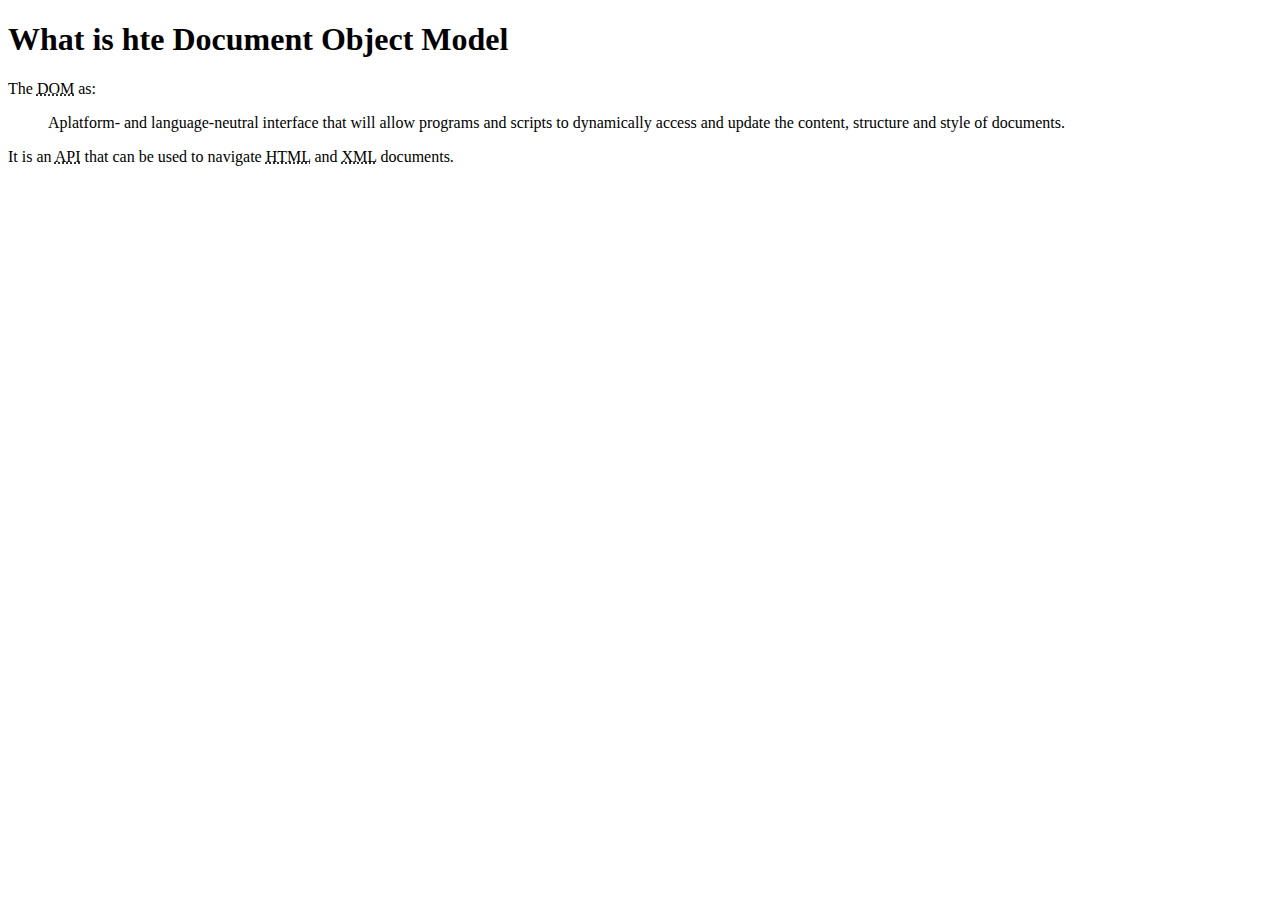
<file: JSDom编程艺术/充实文档的内容/index.html>
<!DOCTYPE html>
<html>
	<head>
		<meta charset="utf-8" />
		<title></title>
	</head>
	<body>
		<h1>What is hte Document Object Model</h1>
		<p>
			The <abbr title="document object model">DOM</abbr> as:
		</p>
		<blockquote cite="http://www.w3.org/DOM/">
			<p>
				Aplatform- and language-neutral interface that will allow programs and scripts to dynamically access and update the content, structure and style of documents.
			</p>
		</blockquote>
		<p>
			It is an <abbr title="Application Programming Interface">API</abbr>
			that can be used to navigate <abbr title="HyperText Markup Language">HTML</abbr> and <abbr title="eXtensible Markup Language">XML</abbr> documents.
		</p>
	</body>
</html>
</file>
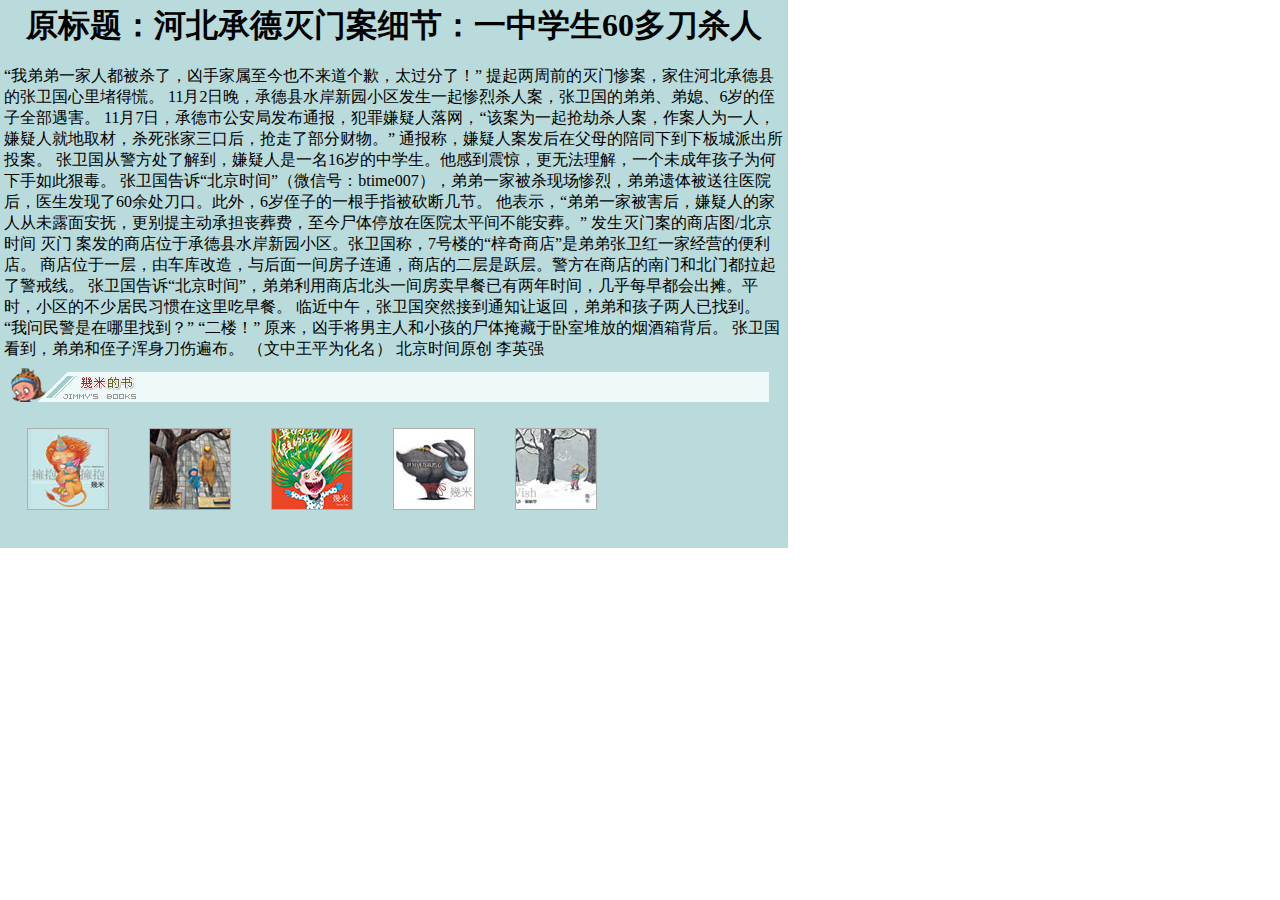
<file: 鸡米书网页/untitled5.html>
<!DOCTYPE html>
<html>
<head>
	<title></title>
	<meta charset="utf-8">
</head>
<style type="text/css">
*{ margin: 0; padding: 0; }
.content{ border: 4px solid #badbdb; padding:50px 5px 20px; width: 770px; }
.book{ background: url(images/t_book.gif) no-repeat #badbdb; }
img{ border: 1px solid #b1adad; margin: 10px 18px; }

.div1{ border: 4px solid #badbdb; background: #badbdb; }

</style>
<body>
<div class="div1" style="width: 780px;">
	<p><h1><center>原标题：河北承德灭门案细节：一中学生60多刀杀人</center></h1>
	<br/>

“我弟弟一家人都被杀了，凶手家属至今也不来道个歉，太过分了！”

提起两周前的灭门惨案，家住河北承德县的张卫国心里堵得慌。

11月2日晚，承德县水岸新园小区发生一起惨烈杀人案，张卫国的弟弟、弟媳、6岁的侄子全部遇害。

11月7日，承德市公安局发布通报，犯罪嫌疑人落网，“该案为一起抢劫杀人案，作案人为一人，嫌疑人就地取材，杀死张家三口后，抢走了部分财物。”

通报称，嫌疑人案发后在父母的陪同下到下板城派出所投案。

张卫国从警方处了解到，嫌疑人是一名16岁的中学生。他感到震惊，更无法理解，一个未成年孩子为何下手如此狠毒。

张卫国告诉“北京时间”（微信号：btime007），弟弟一家被杀现场惨烈，弟弟遗体被送往医院后，医生发现了60余处刀口。此外，6岁侄子的一根手指被砍断几节。

他表示，“弟弟一家被害后，嫌疑人的家人从未露面安抚，更别提主动承担丧葬费，至今尸体停放在医院太平间不能安葬。”



发生灭门案的商店图/北京时间

灭门

案发的商店位于承德县水岸新园小区。张卫国称，7号楼的“梓奇商店”是弟弟张卫红一家经营的便利店。

商店位于一层，由车库改造，与后面一间房子连通，商店的二层是跃层。警方在商店的南门和北门都拉起了警戒线。

张卫国告诉“北京时间”，弟弟利用商店北头一间房卖早餐已有两年时间，几乎每早都会出摊。平时，小区的不少居民习惯在这里吃早餐。


临近中午，张卫国突然接到通知让返回，弟弟和孩子两人已找到。

“我问民警是在哪里找到？”

“二楼！”

原来，凶手将男主人和小孩的尸体掩藏于卧室堆放的烟酒箱背后。

张卫国看到，弟弟和侄子浑身刀伤遍布。



（文中王平为化名）

北京时间原创 李英强</p>
</div>
<div class="content book">
	<img src="images/book1.jpg" style="width: 80px; height: 80px;">
	<img src="images/book2.jpg" style="width: 80px; height: 80px;">
	<img src="images/book3.jpg" style="width: 80px; height: 80px;">
	<img src="images/book4.jpg" style="width: 80px; height: 80px;">
	<img src="images/book5.jpg" style="width: 80px; height: 80px;">
</div>

</body>
</html>
</file>
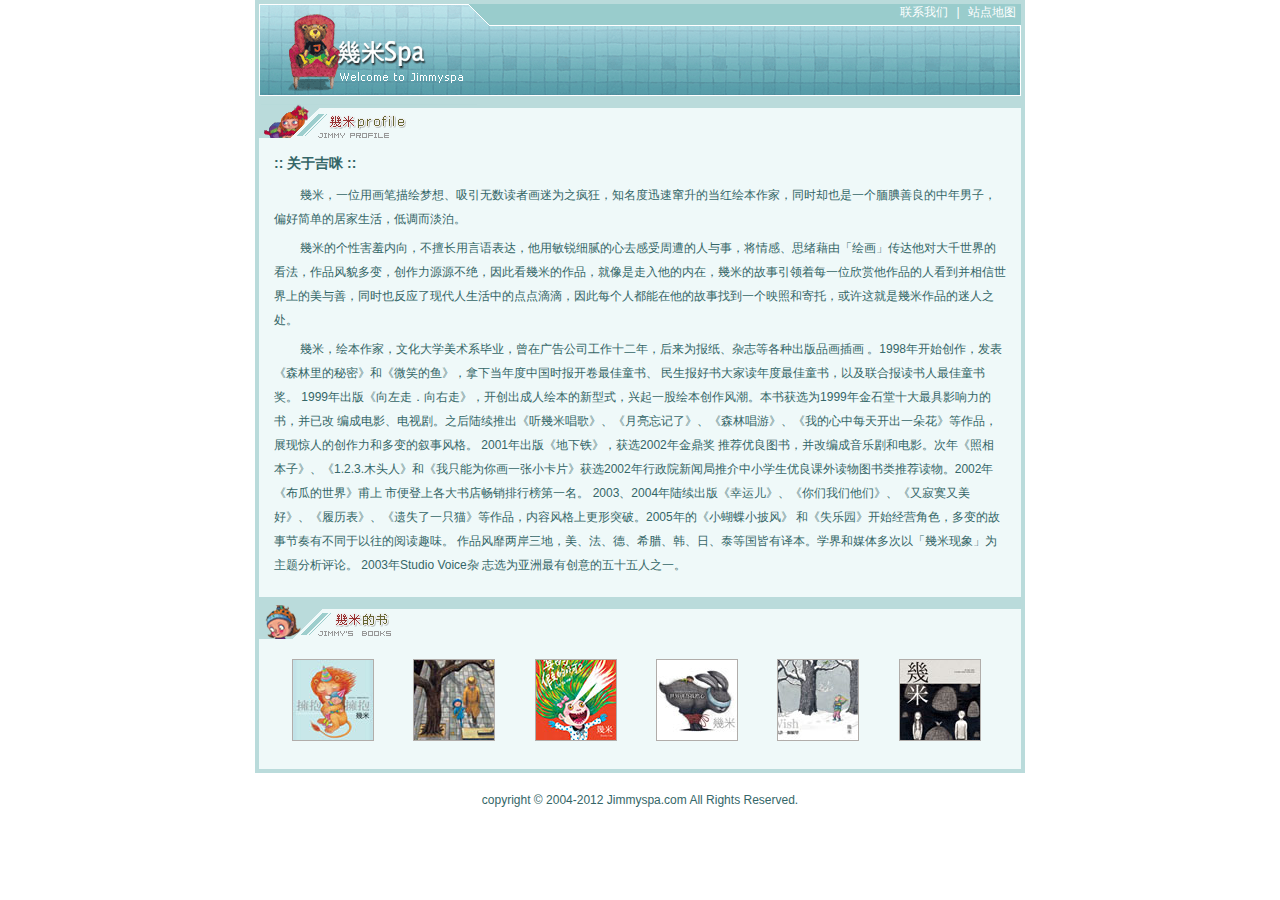
<file: 鸡米书网页/鸡米书练习.html>
<!DOCTYPE html>
<html>
<head>
	<title>鸡米书网页</title>
	<meta charset="utf-8">
	<style type="text/css">

		*{ margin: 0; padding: 0px; font-size: 12px; color: #346667; font-family: Arial, Helvetica, sans-serif,"宋体"; }
		a{ text-decoration: none; }
		a:hover{ text-decoration: underline; }
		h2{ line-height: 30px; font-size: 14px; margin-bottom: 5px; }
		p{ line-height: 24px; text-indent: 26px; margin-bottom: 5px; }
		#warp{ width: 770px; margin: 0 auto; }
		#header{ width: 762px; height: 92px; background: url(images/banner.gif) no-repeat; text-align: right; color: #fff; border: 4px solid #badbdb; }
		#header a{ color: #fff; font-size: 12px; margin: 0 5px; }

		#main, #footer{ width: 100%; }
		#footer{ text-align: center; padding: 20px 0; }
		
		.content{ background: #eff9f9; padding: 44px 15px 15px; border: 4px solid #badbdb; }
		.profile{ background: url(images/t_profile.gif) no-repeat #eff9f9; }
		.book{ background: url(images/t_book.gif) no-repeat #eff9f9; }
		.book img{ border: 1px solid #b1adaa; margin: 10px 18px; }

	</style>
</head>
<body>
<div id="warp">
<div id="header">
	<a href="#">联系我们</a> | <a href="http://map.baidu.com">站点地图</a>
</div>
<div id="main">
	<div class="content profile">
		<h2>:: 关于吉咪 ::</h2>
		<p>幾米，一位用画笔描绘梦想、吸引无数读者画迷为之疯狂，知名度迅速窜升的当红绘本作家，同时却也是一个腼腆善良的中年男子，偏好简单的居家生活，低调而淡泊。</p>
		<p>幾米的个性害羞内向，不擅长用言语表达，他用敏锐细腻的心去感受周遭的人与事，将情感、思绪藉由「绘画」传达他对大千世界的看法，作品风貌多变，创作力源源不绝，因此看幾米的作品，就像是走入他的内在，幾米的故事引领着每一位欣赏他作品的人看到并相信世界上的美与善，同时也反应了现代人生活中的点点滴滴，因此每个人都能在他的故事找到一个映照和寄托，或许这就是幾米作品的迷人之处。</p>
		<p>幾米，绘本作家，文化大学美术系毕业，曾在广告公司工作十二年，后来为报纸、杂志等各种出版品画插画 。1998年开始创作，发表《森林里的秘密》和《微笑的鱼》，拿下当年度中国时报开卷最佳童书、 民生报好书大家读年度最佳童书，以及联合报读书人最佳童书奖。 1999年出版《向左走．向右走》，开创出成人绘本的新型式，兴起一股绘本创作风潮。本书获选为1999年金石堂十大最具影响力的书，并已改 编成电影、电视剧。之后陆续推出《听幾米唱歌》、《月亮忘记了》、《森林唱游》、《我的心中每天开出一朵花》等作品，展现惊人的创作力和多变的叙事风格。 2001年出版《地下铁》，获选2002年金鼎奖 推荐优良图书，并改编成音乐剧和电影。次年《照相本子》、《1.2.3.木头人》和《我只能为你画一张小卡片》获选2002年行政院新闻局推介中小学生优良课外读物图书类推荐读物。2002年《布瓜的世界》甫上 市便登上各大书店畅销排行榜第一名。 2003、2004年陆续出版《幸运儿》、《你们我们他们》、《又寂寞又美好》、《履历表》、《遗失了一只猫》等作品，内容风格上更形突破。2005年的《小蝴蝶小披风》 和《失乐园》开始经营角色，多变的故事节奏有不同于以往的阅读趣味。 作品风靡两岸三地，美、法、德、希腊、韩、日、泰等国皆有译本。学界和媒体多次以「幾米现象」为主题分析评论。 2003年Studio Voice杂 志选为亚洲最有创意的五十五人之一。</p>

	</div>
	<div class="content book">
		<img src="images/book1.jpg"/>
		<img src="images/book2.jpg"/>
		<img src="images/book3.jpg"/>
		<img src="images/book4.jpg"/>
		<img src="images/book5.jpg"/>
		<img src="images/book6.jpg"/>
	</div>
</div>
<div id="footer">copyright © 2004-2012 Jimmyspa.com All Rights Reserved.</div>
</div>
</body>
</html>
</file>
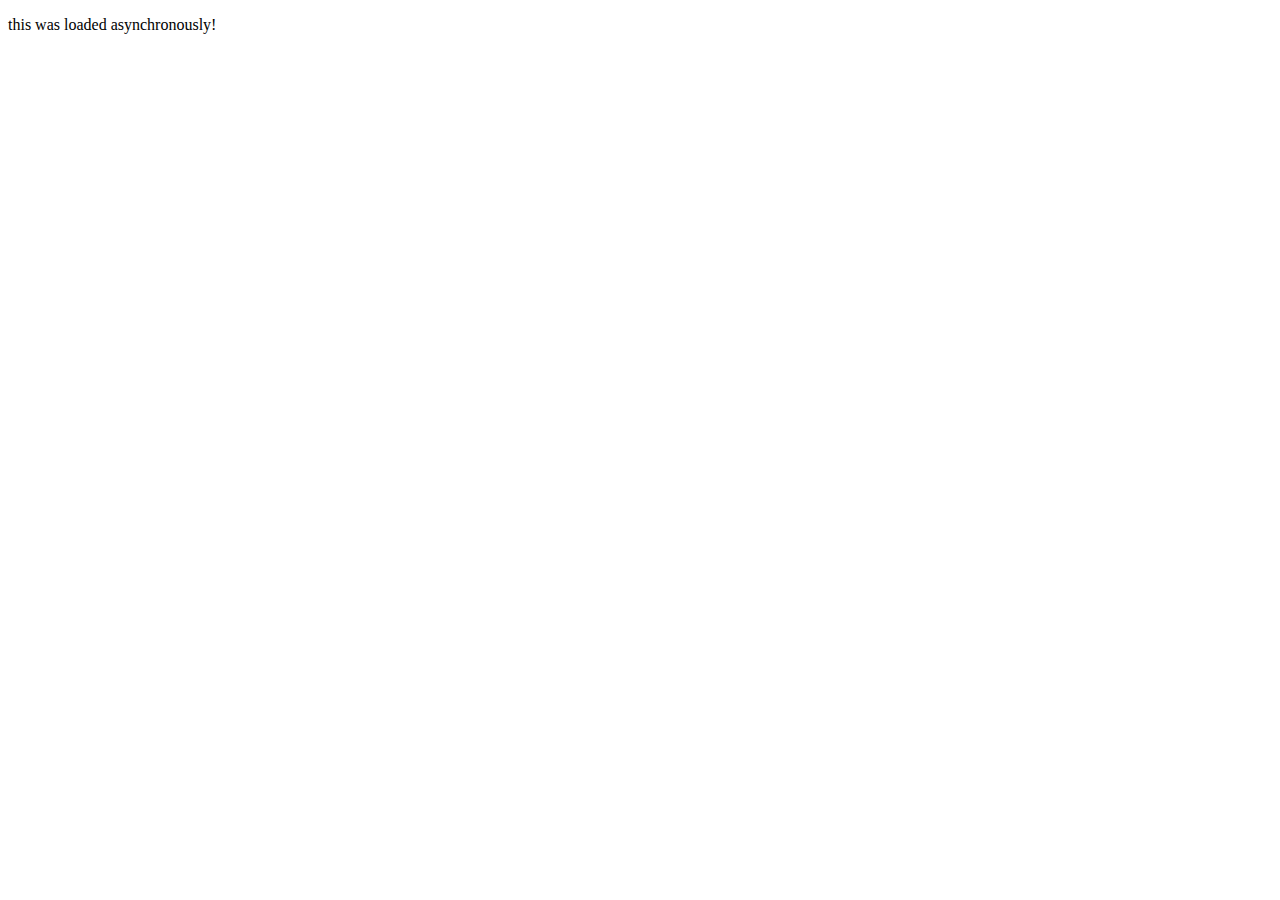
<file: JSDom编程艺术/Ajax/ajax.html>
<!DOCTYPE html>
<html lang="en">
<head>
	<title></title>
	<meta charset="utf-8">
</head>
<body>
<div id="new"></div>
<script type="text/javascript" src="script/addLoadEvent.js"></script>
<script type="text/javascript" src="script/getHTTPObject.js"></script>
<script type="text/javascript" src="script/getNewContent.js"></script>
</body>
</html>
</file>
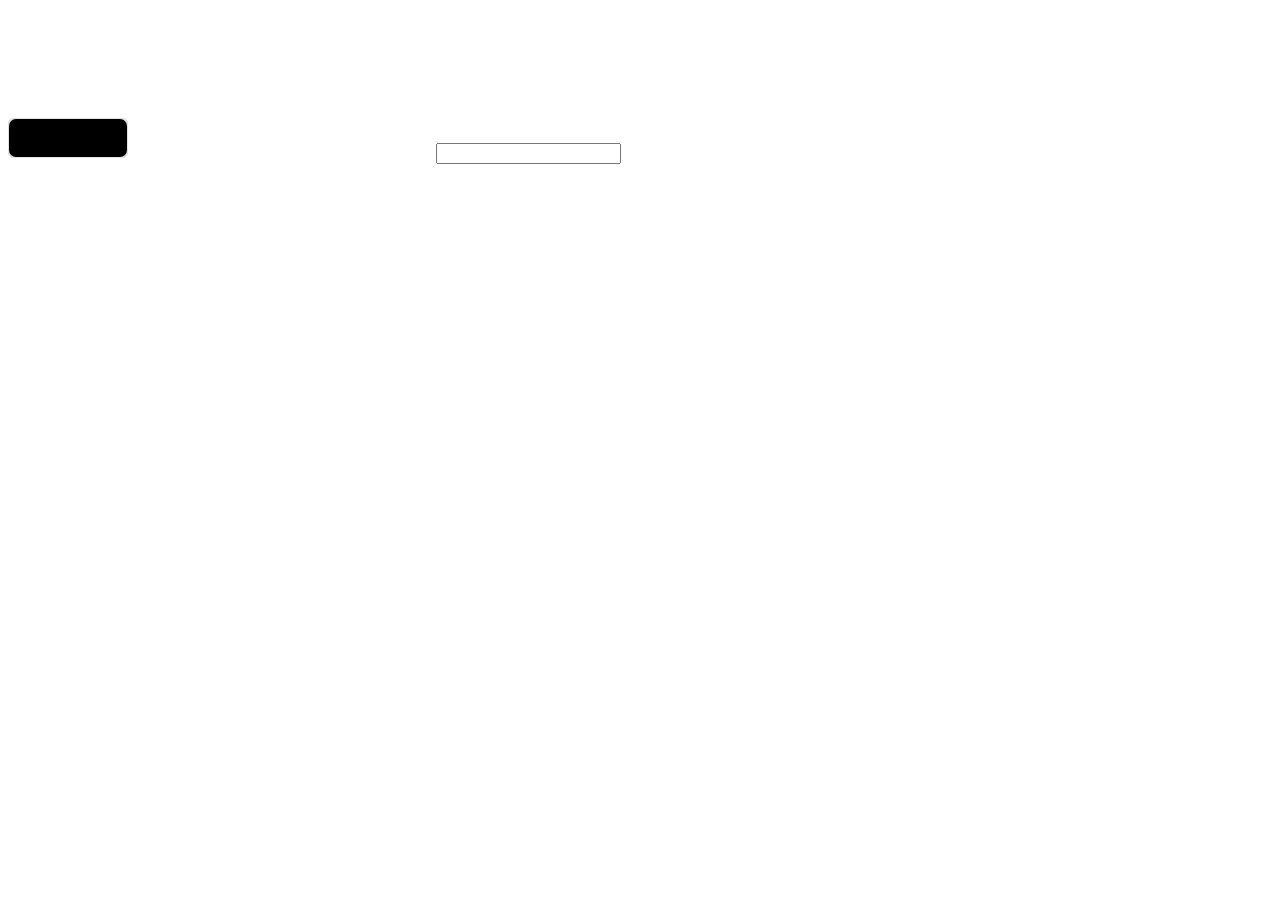
<file: JSDom编程艺术/HTML5/canvasText.html>
<!DOCTYPE html>
<html lang="en">
<head>
	<title></title>
	<meta charset="utf-8">
</head>
<body>
<canvas id="draw-in-me" width="120" height="40">
	<p>powered by html5 canvas</p>
</canvas>

<video></video>
<audio></audio>
<input type="email" name="">

<script type="text/javascript" src="draw.js"></script>
</body>
</html>
</file>
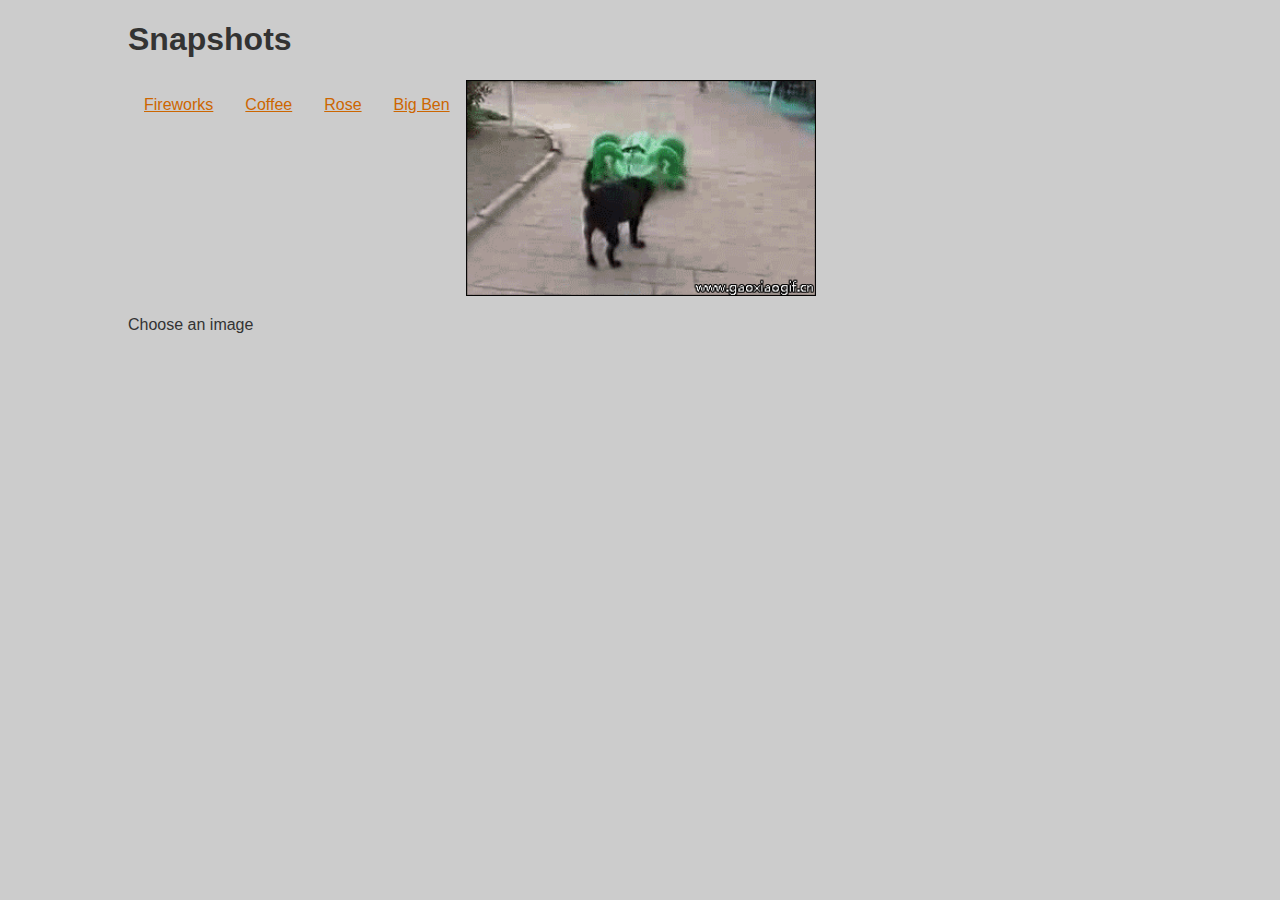
<file: JSDom编程艺术/javascript图片库/javascript图片库.html>
<!DOCTYPE html>
<html>
<head>
	<title></title>
	<meta charset="utf-8">
	<link rel="stylesheet" type="text/css" href="style/layout.css">
</head>
<body>
<h1>Snapshots</h1>
<ul>
	<li><a href="1.jpeg" onclick="showPic(this); return false;" title="a fireworks display">Fireworks</a></li>
	<li><a href="2.jpeg" onclick="showPic(this); return false;" title="a cup of black coffee">Coffee</a></li>
	<li><a href="3.jpg" onclick="showPic(this); return false;" title="a red, red rose">Rose</a></li>
	<li><a href="4.jpg" onclick="showPic(this); return false;" title="the famous clock">Big Ben</a></li>
</ul>
<img id="placeholder" src="placeholder.gif" alt="my image gallery">
<p id="description">Choose an image</p>


<script type="text/javascript" src="scripts/showPic.js"></script>
</body>
</html>
</file>
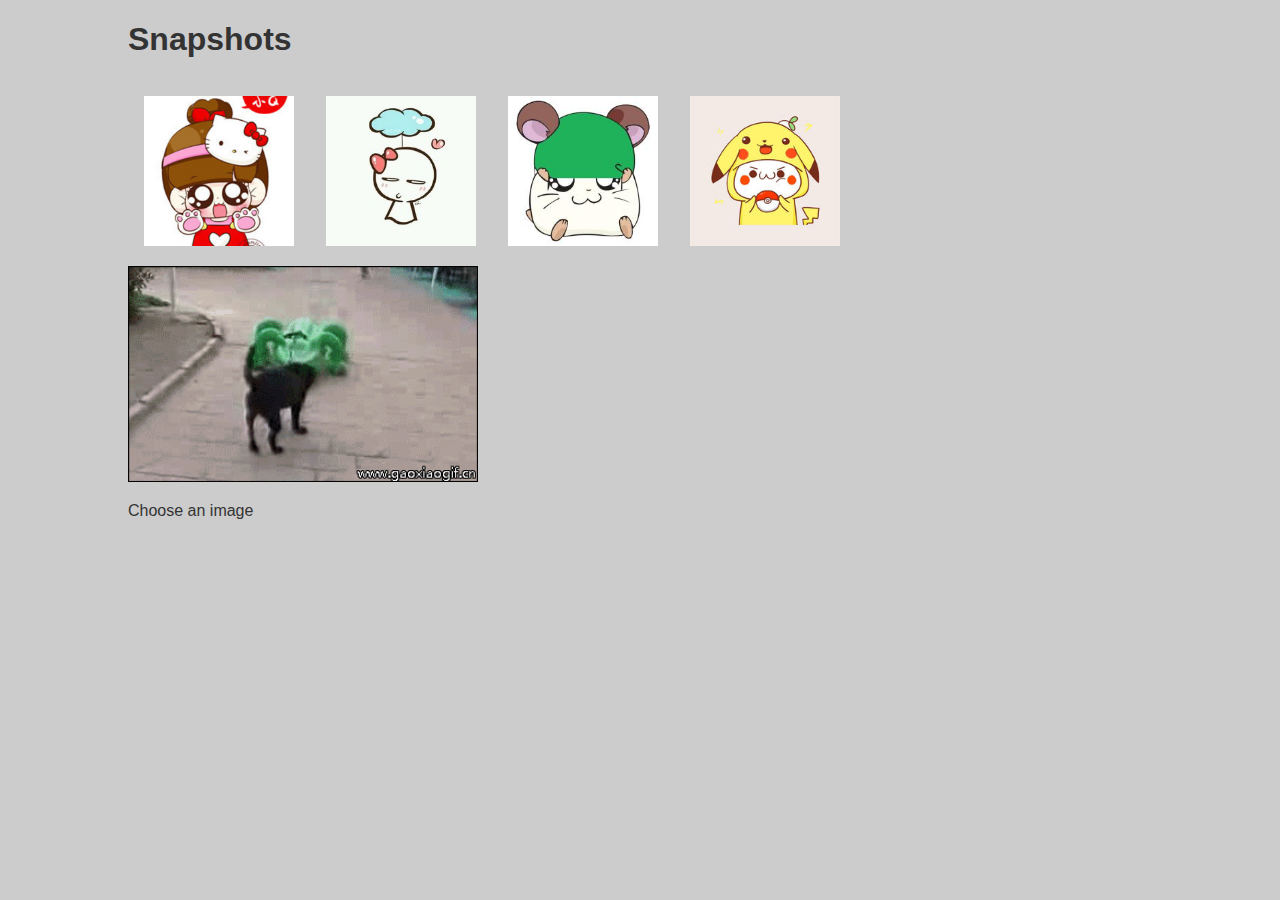
<file: JSDom编程艺术/javascript图片库/javascript图片库2.html>
<!DOCTYPE html>
<html>
<head>
	<title></title>
	<meta charset="utf-8">
	<link rel="stylesheet" type="text/css" href="style/layout.css">
</head>
<body>
<h1>Snapshots</h1>
<ul id="imagegallery">
	<li><a href="1.jpeg" title="a fireworks display"><img src="1.jpeg"></a></li>
	<li><a href="2.jpeg" title="a cup of black coffee"><img src="2.jpeg"></a></li>
	<li><a href="3.jpg" title="a red, red rose"><img src="3.jpg"></a></li>
	<li><a href="4.jpg" title="the famous clock"><img src="4.jpg"></a></li>
</ul>
<img id="placeholder" src="placeholder.gif" alt="my image gallery">
<p id="description">Choose an image</p>


<script type="text/javascript" src="scripts/showPic2.js"></script>
</body>
</html>
</file>
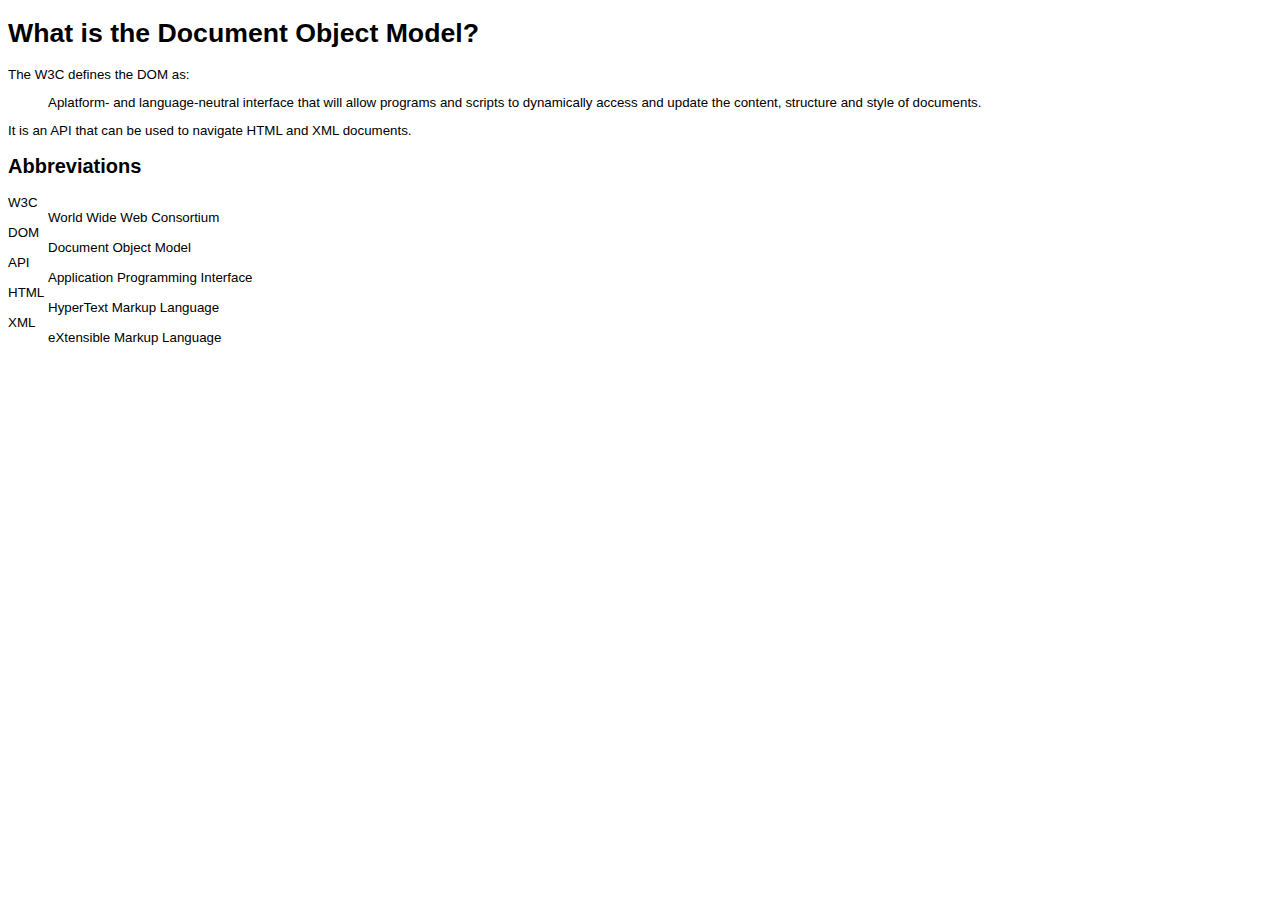
<file: JSDom编程艺术/充实文档的内容/explanation.html>
<!DOCTYPE html>
<html>
	<head>
		<meta charset="UTF-8">
		<title></title>
		<link rel="stylesheet" href="css/typography.css" />
	</head>
	<body>
		<h1>What is the Document Object Model?</h1>
		<p>
			The <abbr title="World Wide Web Consortium">W3C</abbr> defines the <abbr title="Document Object Model">DOM</abbr> as:
		</p>
		<blockquote cite="http://www.w3.org/DOM/">
			<p>
				Aplatform- and language-neutral interface that will allow programs and scripts to dynamically access and update the content, structure and style of documents.
			</p>
		</blockquote>
		<p>
			It is an <abbr title="Application Programming Interface">API</abbr>
			that can be used to navigate <abbr title="HyperText Markup Language">HTML</abbr> and <abbr title="eXtensible Markup Language">XML</abbr> documents.
		</p>
		<script src="js/addLoadEvent.js"></script>
		<script src="js/displayAbbreviations.js"></script>
	</body>
</html>
</file>
<file: JSDom编程艺术/javascript图片库/style/layout.css>
@charset "UTF-8";

body{
	font-family: "Helvetica", "Arial", serif;
	color: #333;
	background-color: #ccc;
	margin: 1em 10%;
}
h1{
	color: #333;
	background-color: transparent;
}
a{
	color: #c60;
	background-color: transparent;
}
ul{
	padding: 0;
}
li{
	float: left;
	padding: 1em;
	list-style: none;
}
#imagegallery{
	list-style-type: none;
}
#imagegallery li{
	display: inline;
}
#imagegallery a img{
	border: 0;
	width: 150px;
}
#placeholder{
	width: 350px;
}
</file>
<file: JSDom编程艺术/充实文档的内容/css/typography.css>
body {
	font-family: helvetica, arial, sans-serf;
	font-size: 10pt;
}
abbr {
	text-decoration: none;
	border: 0;
	font-style: normal;
}
</file>
